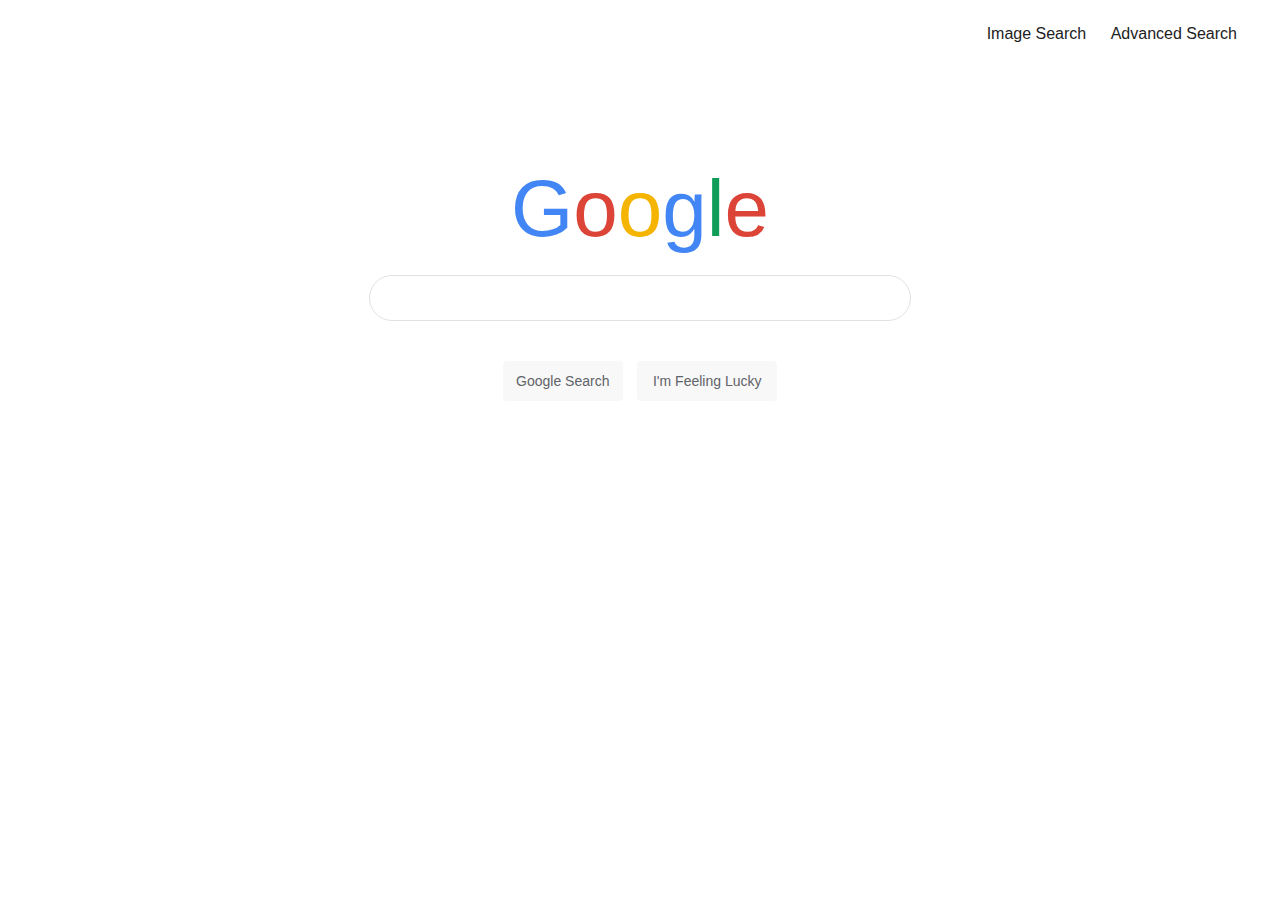
<file: project_0/search/index.html>
<!DOCTYPE html>
<html lang="en">
  <head>
    <title>Search</title>
    <link rel="stylesheet" href="styles.css">
  </head>
  <body>
    <nav>
        <a href="image.html">Image Search</a>
        <a href="advanced.html">Advanced Search</a>
    </nav>

    <h1>
      <span class="logo-blue">G</span><span class="logo-red">o</span><span class="logo-yellow">o</span><span class="logo-blue">g</span><span class="logo-green">l</span><span class="logo-red">e</span>
    </h1>

    <form action="https://google.com/search">
      <div>
        <input class="search-bar" type="text" name="q">
      </div>
      <div class="button-container">
        <input class="search-button" type="submit" value="Google Search">
        <input class="lucky-button" type="submit" name="btnI" value="I'm Feeling Lucky">
      </div>
    </form>

  </body>
</html>
</file>
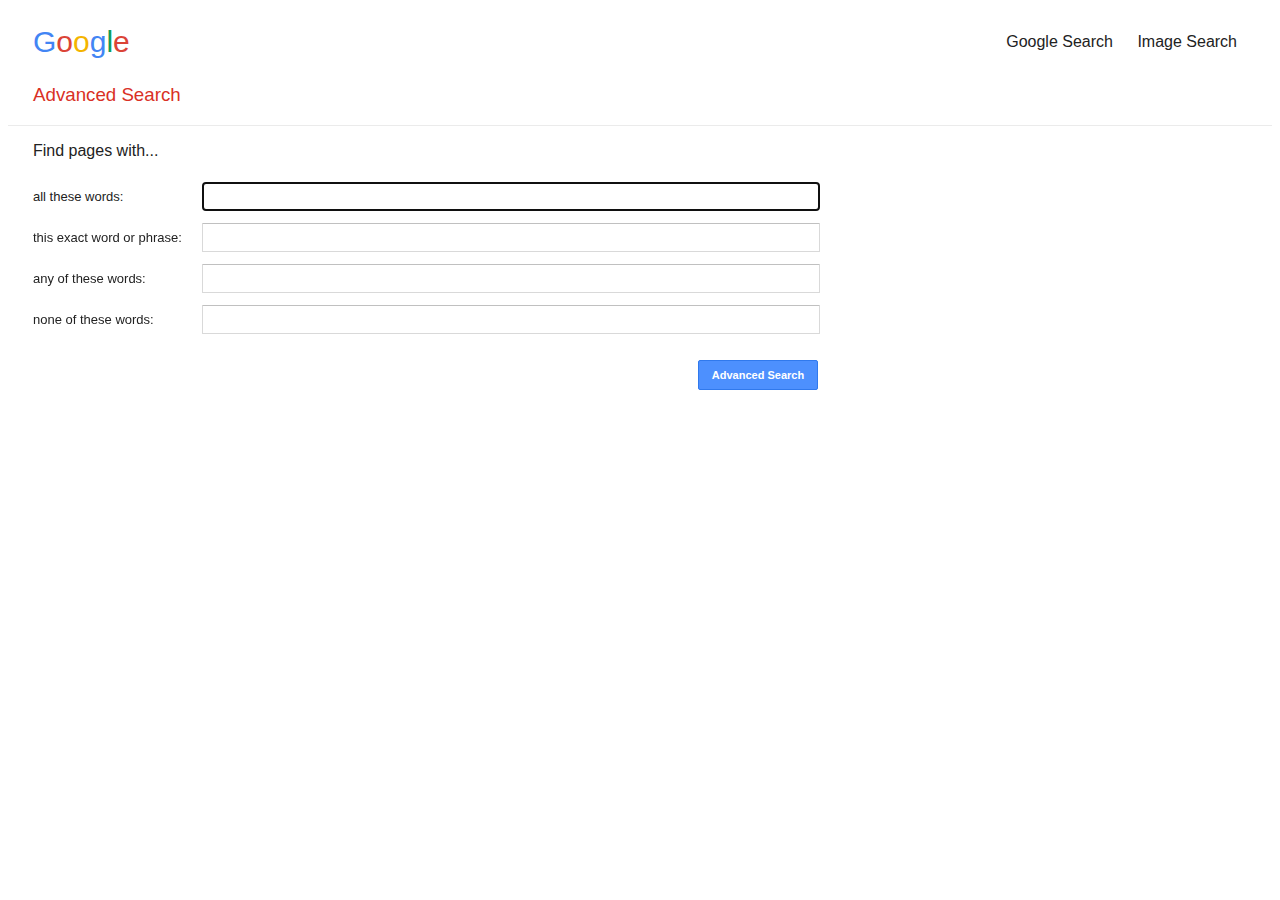
<file: project_0/search/advanced.html>
<!DOCTYPE html>
<html lang="en">
  <head>
    <title>Search</title>
    <link rel="stylesheet" href="styles.css">
  </head>
  <body>
    <nav>
      <table>
        <tr>
          <td class="nav-left">
            <h3 class="logo">
              <span class="logo-blue">G</span><span class="logo-red">o</span><span class="logo-yellow">o</span><span class="logo-blue">g</span><span class="logo-green">l</span><span class="logo-red">e</span>
            </h3>
          </td>
          <td class="nav-right">
            <a href="index.html">Google Search</a>
            <a href="image.html">Image Search</a>
          </td>
        </tr>
      </table>
    </nav>

    <h3 class="red advanced">Advanced Search</h3>
    <div class="divider"></div>
    <p class="advanced">Find pages with...</p>

    <form action="https://google.com/search">
      <table class="advanced">
        <tr>
          <td>
            <label>all these words:</label>
          </td>
          <td>
            <input class="field" type="text" name="as_q" autofocus="autofocus">
          </td>
        </tr>
        <tr>
          <td>
            <label>this exact word or phrase:</label>
          </td>
          <td>
            <input class="field" type="text" name="as_epq">
          </td>
        </tr>
        <tr>
          <td>
            <label>any of these words:</label>
          </td>
          <td>
            <input class="field" type="text" name="as_oq">
          </td>
        </tr>
        <tr>
          <td>
            <label>none of these words:</label>
          </td>
          <td>
            <input class="field" type="text" name="as_eq">
          </td>
        </tr>
      </table>

      <div>
        <input class="advanced-button" type="submit" value="Advanced Search">
      </div>
    </form>

  </body>
</html>
</file>
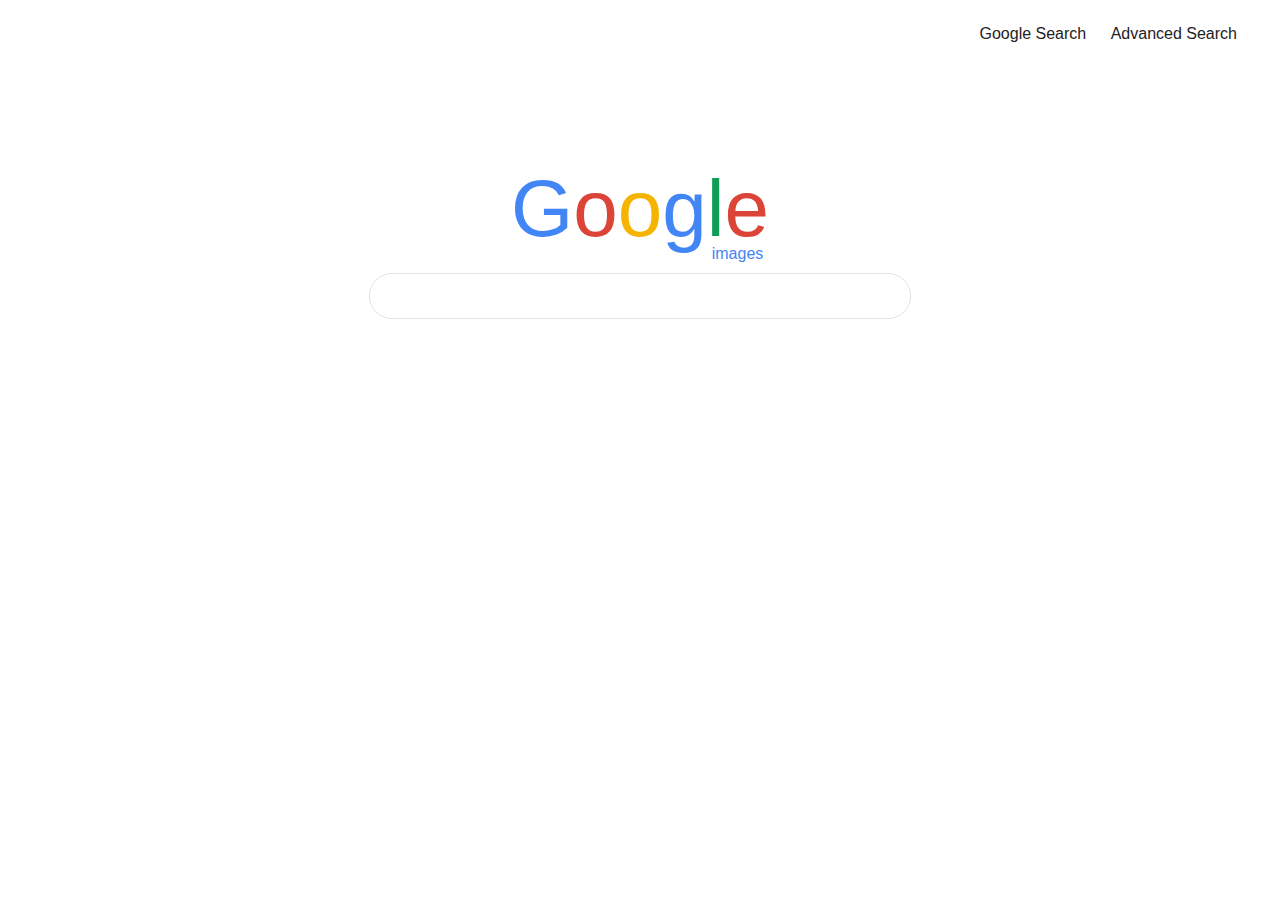
<file: project_0/search/image.html>
<!DOCTYPE html>
<html lang="en">
  <head>
    <title>Search</title>
    <link rel="stylesheet" href="styles.css">
  </head>
  <body>
    <nav>
        <a href="index.html">Google Search</a>
        <a href="advanced.html">Advanced Search</a>
    </nav>
    <div>
      <h1>
        <span class="logo-blue">G</span><span class="logo-red">o</span><span class="logo-yellow">o</span><span class="logo-blue">g</span><span class="logo-green">l</span><span class="logo-red">e</span>
      </h1>
      <h4 class="logo-blue">images<h4>
    </div>
    <form action="https://google.com/search">
      <div>
        <input type="hidden" name="tbm" value="isch">
        <input class="search-bar" type="text" name="q">
      </div>
    </form>

  </body>
</html>
</file>
<file: project_0/search/styles.css>
body {
  color: #222;
  font-family: Arial, sans-serif;
}

nav {
  text-align: right;
  margin: 25px;
}

nav a {
  margin: 0px 10px;
  color: #222;
  text-decoration: none;
}

nav a:hover {
  text-decoration: underline;
}

.nav-left {
  text-align: left;
  padding: 0px;
  margin: 0px;
}

.nav-right {
  text-align: right;
  width: 100%;
  padding: 0px;
  margin: 0px;
}

h1 {
  font-weight: normal;
  text-align: center;
  font-size: 80px;
  margin: 120px 0px 20px;
}

h3 {
  color: #d93025;
  font-weight: normal;
}

h3.logo {
  font-size: 30px;
  text-align: left;
  margin: 0px;
  padding: 0px;
}

h4 {
  font-weight: normal;
  text-align: center;
  margin: -30px 0px 40px 195px;
}

.divider {
  border-bottom: 1px solid #ebebeb;
}

.logo-blue {
  color: #4285F4;
}

.logo-red {
  color: #DB4437;
}

.logo-yellow {
  color: #F4B400;
}

.logo-green {
  color: #0F9D58;
}

.search-bar {
  display: block;
  position: relative;
  width: 500px;
  height: 44px;
  font-size: 18px;
  border-radius: 24px;
  border: 1px solid #dfe1e5;
  padding: 0px 20px;
  margin: 20px auto;
}

.search-button {
  display: inline-block;
  position: relative;
  width: 120px;
  height: 40px;
  text-align: center;
  font-size: 14px;
  background-color: #f8f8f8;
  border: 1px solid #f8f8f8;
  border-radius: 4px;
  color: #5F6368;
  margin: 20px 5px;
}

.search-button:hover {
  border: 1px solid #c6c6c6;
  box-shadow: 0 1px 1px rgba(0,0,0,0.1);
  color: #222;
}

.lucky-button {
  display: inline-block;
  position: relative;
  width: 140px;
  height: 40px;
  text-align: center;
  font-size: 14px;
  background-color: #f8f8f8;
  border: 1px solid #f8f8f8;
  border-radius: 4px;
  color: #5F6368;
  margin: 20px 5px;
}

.lucky-button:hover {
  border: 1px solid #c6c6c6;
  box-shadow: 0 1px 1px rgba(0,0,0,0.1);
  color: #222;
}

.button-container {
  text-align: center;
}

.advanced {
  margin-left: 25px;
}

table {
  border-collapse: collapse;
}

td {
  padding: 6px 20px 6px 0px;
}

label {
  font-size: 13px;
  margin: 20px 0px;
}

.field {
  border-radius: 1px;
  border: 1px solid #d9d9d9;
  border-top: 1px solid #c0c0c0;
  font-size: 13px;
  height: 25px;
  width: 600px;
  padding: 1px 8px;
}

.advanced-button {
  display: block;
  width: 120px;
  height: 30px;
  background-color: #4d90fe;
  color: #fff;
  border: 1px solid #3079ed;
  border-radius: 2px;
  font-size: 11px;
  font-weight: bold;
  text-align: center;
  margin: 20px 690px auto;
}
</file>
